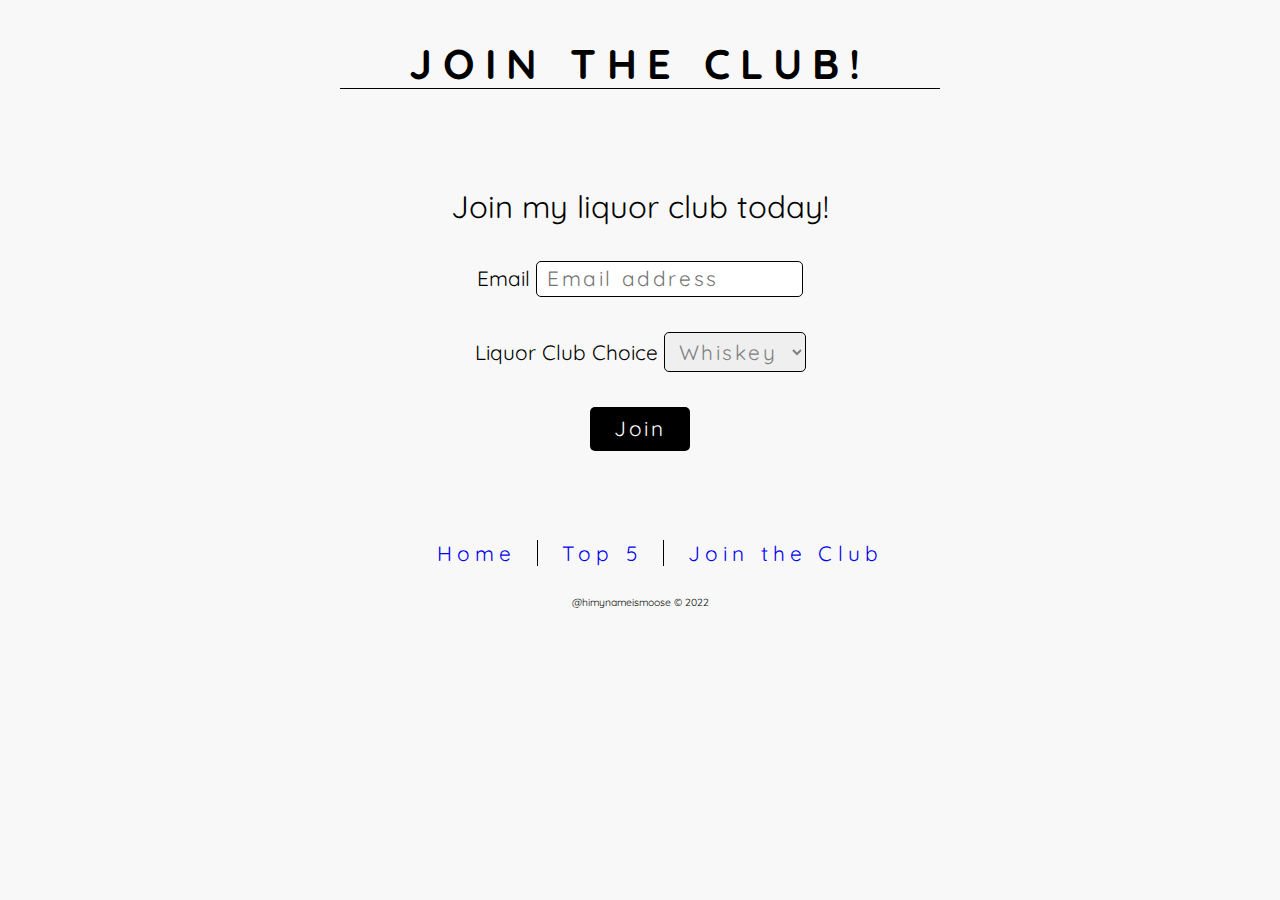
<file: form.html>
<!DOCTYPE html>
<html lang="en">
    <head>
        <meta charset="UTF-8">
        <meta http-equiv="X-UA-Compatible" content="IE=edge">
        <meta name="viewport" content="width=device-width, initial-scale=1.0">

        <!-- Title of this document -->
        <title>Join the Club!</title>

        <!-- Web font -->
        <link href="https://fonts.googleapis.com/css2?family=Quicksand&display=swap" rel="stylesheet">

        <!-- Linked CSS -->
        <link rel="stylesheet" href="css/normalize.css">
        <link rel="stylesheet" href="css/style.css">

        <!-- Internal Style -->
        <style>
            p {
                font-size: 3rem;
            }

            /* Form */
            .form {
                display: flexbox;
                align-items: center;
                padding: 0px 300px;
                border: 1px solid #000;
                border-radius: 15px;
                text-align: center;
                padding: 50px;
            }
            form {
                text-align: center;
                font-size: 2rem;
                margin-bottom: 30px;
            }
            input,
            select {
                border-radius: 5px;
                border: 1px solid black;
                color: #808080;
                margin: 5px 0 30px 0;
                padding: 5px 10px;
                letter-spacing: .25rem;
            }
            .btn {
                background-color: #000;
                border: 0px solid #000;
                color: #fff;
                text-align: center;
                width: 100px;
                padding: 10px;
            }
            .btn:hover {
                background: #808080;
            }

        </style>
    </head>

    <body>
        <!-- Internal JavaScript -->
        <script type="text/javascript">
            // Validate email 
            function validate() {
                var email = document.getElementById('email').value;
                // regex string literal for email address
                var regex = /^\w+([\.-]?\w+)*@\w+([\.-]?\w+)*(\.\w{2,3})+$/;

                // Get the liquor club selected value from drop-down
                var club = document.getElementById('liquor');
                var liquorClub = club.options[club.selectedIndex].text;

                // match the regex against the input
                if (email.match(regex)) {
                    alert("Welcome to the " + liquorClub + " club!");
                } else {
                    alert("Invalid email address");
                }
            }
        </script>
        <header>
            <!-- Page Title -->
            <h1>Join the Club!</h1>
        </header>

        <p style="text-align: center;">Join my liquor club today!</p>

        <!-- Form -->
        <form>
            <label for="email">
                Email
                <input type="email" id="email" placeholder="Email address" required>
            </label>
            <br>
            <label for="liquor">
                Liquor Club Choice
                <select name="liquor" id="liquor" required>
                    <option value="whiskey">Whiskey</option>
                    <option value="rum">Rum</option>
                    <option value="tequila">Tequila</option>
                    <option value="vodka">Vodka</option>
                    <option value="gin">Gin</option>
                </select>
            </label>
            <br>
            <input type="submit" value="Join" class="btn" onclick="validate()">
        </form>

        <!-- nav links -->
        <nav>
            <ul>
                <li><a href="index.html">Home</a></li>
                <li><a href="topfive.html">Top 5</a></li>
                <li><a href="form.html">Join the Club</a></li>
            </ul>
        </nav>

        <footer>
            @himynameismoose &copy; 2022
        </footer>
    </body>
</html>
</file>
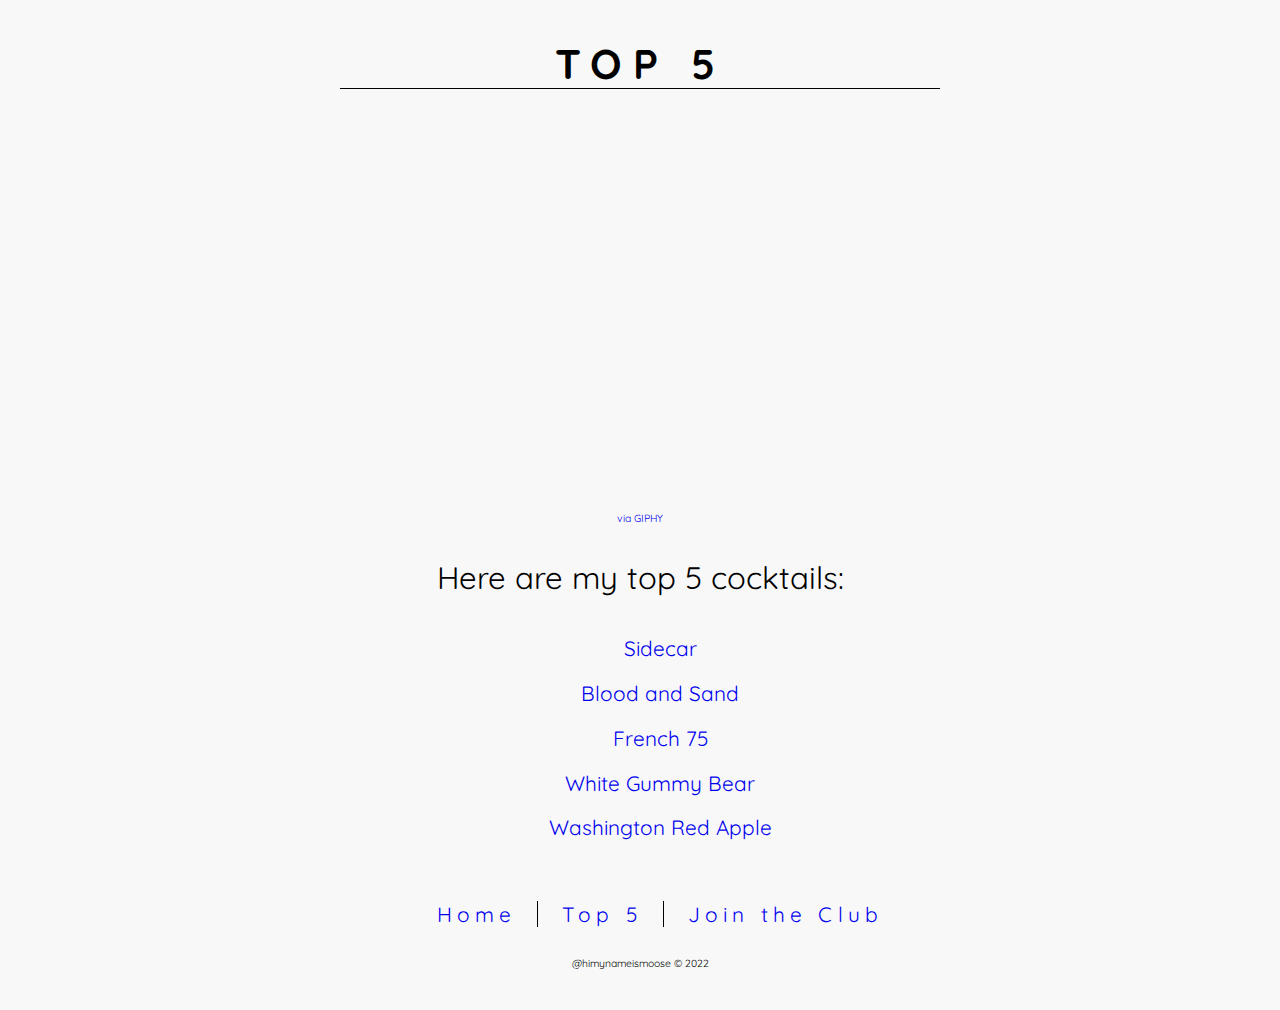
<file: topfive.html>
<!DOCTYPE html>
<html lang="en">
    <head>
        <meta charset="UTF-8">
        <meta http-equiv="X-UA-Compatible" content="IE=edge">
        <meta name="viewport" content="width=device-width, initial-scale=1.0">

        <!-- Title of this document -->
        <title>Top 5</title>
        <!-- Web font -->
        <link href="https://fonts.googleapis.com/css2?family=Quicksand&display=swap" rel="stylesheet">

        <!-- Linked CSS -->
        <link rel="stylesheet" href="css/normalize.css">
        <link rel="stylesheet" href="css/style.css">

        <style>
            /* Top 5 */

            .gif {
                text-align: center;
            }

            .gif a {
                font-size: 1rem;
            }

            p {
                text-align: center;
                font-size: 3rem;
            }

            .top5 {
                font-size: 2rem;
                text-align: center;
            }

            .top5 li {
                padding: 1rem;
            }

            ul {
                list-style: none;
            }
        </style>
    </head>
    <body>
        <header>
            <!-- Page Title -->
            <h1>Top 5</h1>
        </header>

        <div class="gif">
            <iframe src="https://giphy.com/embed/zVp2q96ByvG6fb0c7U" width="480" height="270" frameBorder="0" class="giphy-embed" allowFullScreen></iframe><p><a href="https://giphy.com/gifs/unchartedmovie-tom-holland-uncharted-movie-zVp2q96ByvG6fb0c7U">via GIPHY</a></p>
        </div>

        <p>Here are my top 5 cocktails: </p>

        <section class="top5">
            <ul>
                <li><a href="https://drizly.com/Hennessy-Sidecar-Cocktail/r-902154558541d9e9">Sidecar</a></li>
                <li><a href="https://www.diffordsguide.com/cocktails/recipe/244/blood-and-sand-classic-formula">Blood and Sand</a></li>
                <li><a href="https://www.liquor.com/recipes/french-75-2/">French 75</a></li>
                <li><a href="https://tipsybartender.com/recipe/white-gummy-bear-shots/">White Gummy Bear</a></li>
                <li><a href="https://www.liquor.com/recipes/washington-apple/">Washington Red Apple</a></li>
            </ul>
        </section>

        <!-- nav links -->
        <nav>
            <ul>
                <li><a href="index.html">Home</a></li>
                <li><a href="topfive.html">Top 5</a></li>
                <li><a href="form.html">Join the Club</a></li>
            </ul>
        </nav>

        <footer>
            @himynameismoose &copy; 2022
        </footer>
    </body>
</html>
</file>
<file: css/style.css>
/* Boiler Plate Set Up */

* {
  box-sizing: border-box;
}

html {
  font-size: 65%;
  /* font-family: 'Times New Roman', Times, serif; */
  font-family: 'Quicksand', sans-serif;
  background-color: rgb(248, 248, 248);
  color: #000;
}

body {
  padding: 40px;
}

/* Page Title */

h1 {
  font-size: 4rem;
  text-transform: uppercase;
  border-bottom: 1px solid #000;
  width: 50%;
  margin: auto;
  font-weight: bold;
  text-align: center;
  margin-bottom: 100px;
  letter-spacing: 1rem;
}

/* Search & Button */

.search {
  width: 400px;
  margin: auto;
  margin-bottom: 200px;
  font-size: 1.2rem;
  font-family: Arial, Helvetica, sans-serif;
}

.srchbar {
  background-color: #fff;
  border: 10px solid #fff;
  color: #000;
  text-align: left;
  width: 300px;
  display: inline-block;
  letter-spacing: .5rem;
}

.btn {
  background-color: #000;
  border: 10px solid #000;
  color: #fff;
  text-align: center;
  width: 100px;
  display: inline-block;
}

/* Drink Information */

.basics {
  width: 600px;
  margin: auto;
  border-collapse: collapse;
}

.names {
  width: 400px;
  display: flex;
  flex-direction: column;
  align-items: center;
  justify-content: center;
  text-align: center;
}

h2 {
  font-size: 3rem;
  font-weight: bold;
  text-transform: uppercase;
  letter-spacing: 1.5rem;
}

h3 {
  font-size: 2rem;
  font-style: italic;
  color: #808080;
}

.drinkImg {
  width: 200px;
  padding-right: 30px;
}

.drinkImg img {
  border: 5px solid #808080;
  width: 200px;
}

.information {
  width: 600px;
  margin: auto;
  font-size: 1.5rem;
  font-family: Arial, Helvetica, sans-serif;
}

.information ul {
  font-style: italic;
}

/* Hide Toggle */

.hide {
  display: none;
}

/* Nav */

nav, footer {
  padding-top: 2rem;
  text-align: center;
}

nav li {
  display: inline;
  font-size: 2rem;
  letter-spacing: 0.5rem;
  padding-right: 2rem;
  padding-left: 2rem;
  border-right: 1px solid black;
}

li:last-child {
  border: none;
}

a {
  text-decoration: none;
}

a:hover {
  color: #808080;
}
</file>
